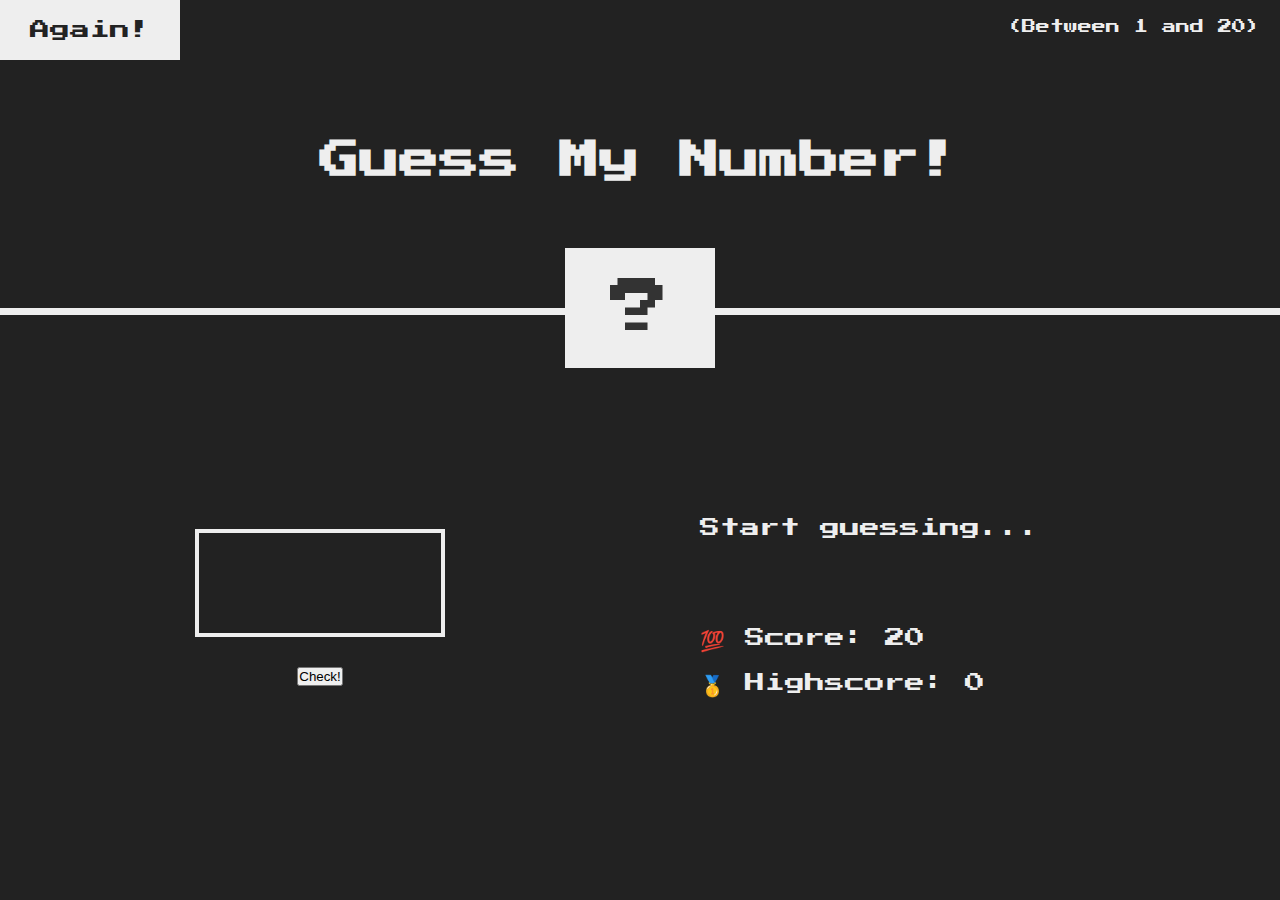
<file: index.html>
<!DOCTYPE html>
<html lang="en">
  <head>
    <meta charset="UTF-8" />
    <meta name="viewport" content="width=device-width, initial-scale=1.0" />
    <meta http-equiv="X-UA-Compatible" content="ie=edge" />
    <link rel="stylesheet" href="guess.css" />
    <title>Guess My Number!</title>
  </head>
  <body id="ak">
    <header>
      <h1>Guess My Number!</h1>
      <p class="between">(Between 1 and 20)</p>
      <button class="btnagain">Again!</button>
      <div class="number">?</div>
    </header>
    <main>  
      <section class="left">
        <input type="number" class="guess" />
        <button class="check1">Check!</button>

    
      </section>
      <section class="right">
        <p class="message">Start guessing...</p>
        <p class="label-score">💯 Score: <span class="score">20</span></p>
        <p class="label-highscore">
          🥇 Highscore: <span class="highscore">0</span>
        </p>
      </section>
    </main>
    <script src="guess.js"></script>
  </body>
</html>
</file>
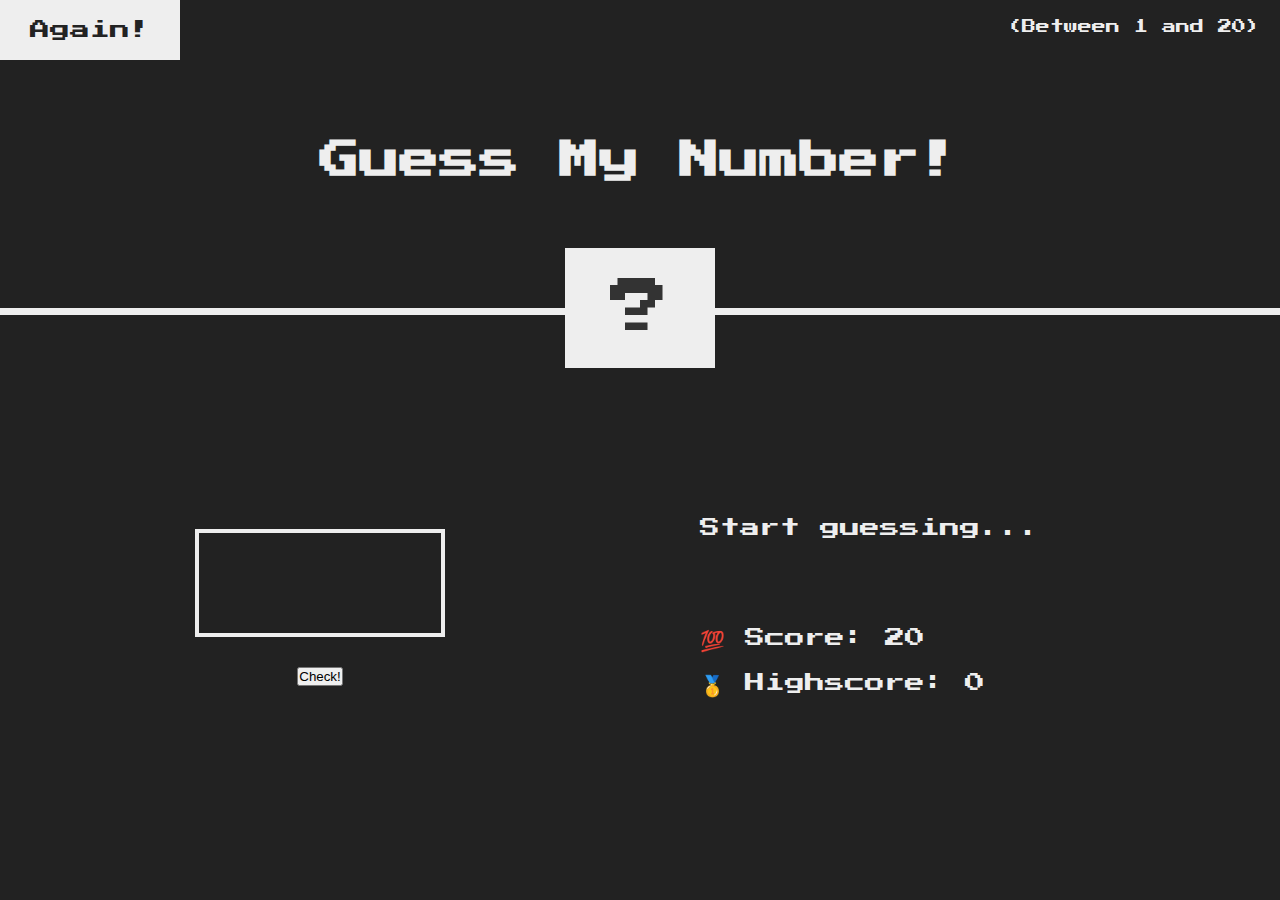
<file: guessmynumber.html>
<!DOCTYPE html>
<html lang="en">
  <head>
    <meta charset="UTF-8" />
    <meta name="viewport" content="width=device-width, initial-scale=1.0" />
    <meta http-equiv="X-UA-Compatible" content="ie=edge" />
    <link rel="stylesheet" href="guess.css" />
    <title>Guess My Number!</title>
  </head>
  <body id="ak">
    <header>
      <h1>Guess My Number!</h1>
      <p class="between">(Between 1 and 20)</p>
      <button class="btnagain">Again!</button>
      <div class="number">?</div>
    </header>
    <main>
      <section class="left">
        <input type="number" class="guess" />
        <button class="check1">Check!</button>

    
      </section>
      <section class="right">
        <p class="message">Start guessing...</p>
        <p class="label-score">💯 Score: <span class="score">20</span></p>
        <p class="label-highscore">
          🥇 Highscore: <span class="highscore">0</span>
        </p>
      </section>
    </main>
    <script src="guess.js"></script>
  </body>
</html>
</file>
<file: guess.css>
@import url('https://fonts.googleapis.com/css?family=Press+Start+2P&display=swap');

* {
  margin: 0;
  padding: 0;
  box-sizing: inherit;
}

html {
  font-size: 62.5%;
  box-sizing: border-box;
}

body {
  font-family: 'Press Start 2P', sans-serif;
  color: #eee;
  background-color: #222;
  /* background-color: #60b347; */
}

/* LAYOUT */
header {
  position: relative;
  height: 35vh;
  border-bottom: 7px solid #eee;
}

main {
  height: 65vh;
  color: #eee;
  display: flex;
  align-items: center;
  justify-content: space-around;
}

.left {
  width: 52rem;
  display: flex;
  flex-direction: column;
  align-items: center;
}

.right {
  width: 52rem;
  font-size: 2rem;
}

/* ELEMENTS STYLE */
h1 {
  font-size: 4rem;
  text-align: center;
  position: absolute;
  width: 100%;
  top: 52%;
  left: 50%;
  transform: translate(-50%, -50%);
}

.number {
  background: #eee;
  color: #333;
  font-size: 6rem;
  width: 15rem;
  padding: 3rem 0rem;
  text-align: center;
  position: absolute;
  bottom: 0;
  left: 50%;
  transform: translate(-50%, 50%);
}

.between {
  font-size: 1.4rem;
  position: absolute;
  top: 2rem;
  right: 2rem;
}

.again {
  position: absolute;
  top: 2rem;
  left: 2rem;
}

.guess {
  background: none;
  border: 4px solid #eee;
  font-family: inherit;
  color: inherit;
  font-size: 5rem;
  padding: 2.5rem;
  width: 25rem;
  text-align: center;
  display: block;
  margin-bottom: 3rem;
}

.btn {
  border: none;
  background-color: #eee;
  color: #222;
  font-size: 2rem;
  font-family: inherit;
  padding: 2rem 3rem;
  cursor: pointer;
}
.btnagain{
  border: none;
  background-color: #eee;
  color: #222;
  font-size: 2rem;
  font-family: inherit;
  padding: 2rem 3rem;
  cursor: pointer;
}


.btn:hover {
  background-color: #ccc;
}

.message {
  margin-bottom: 8rem;
  height: 3rem;
}

.label-score {
  margin-bottom: 2rem;
}
</file>
